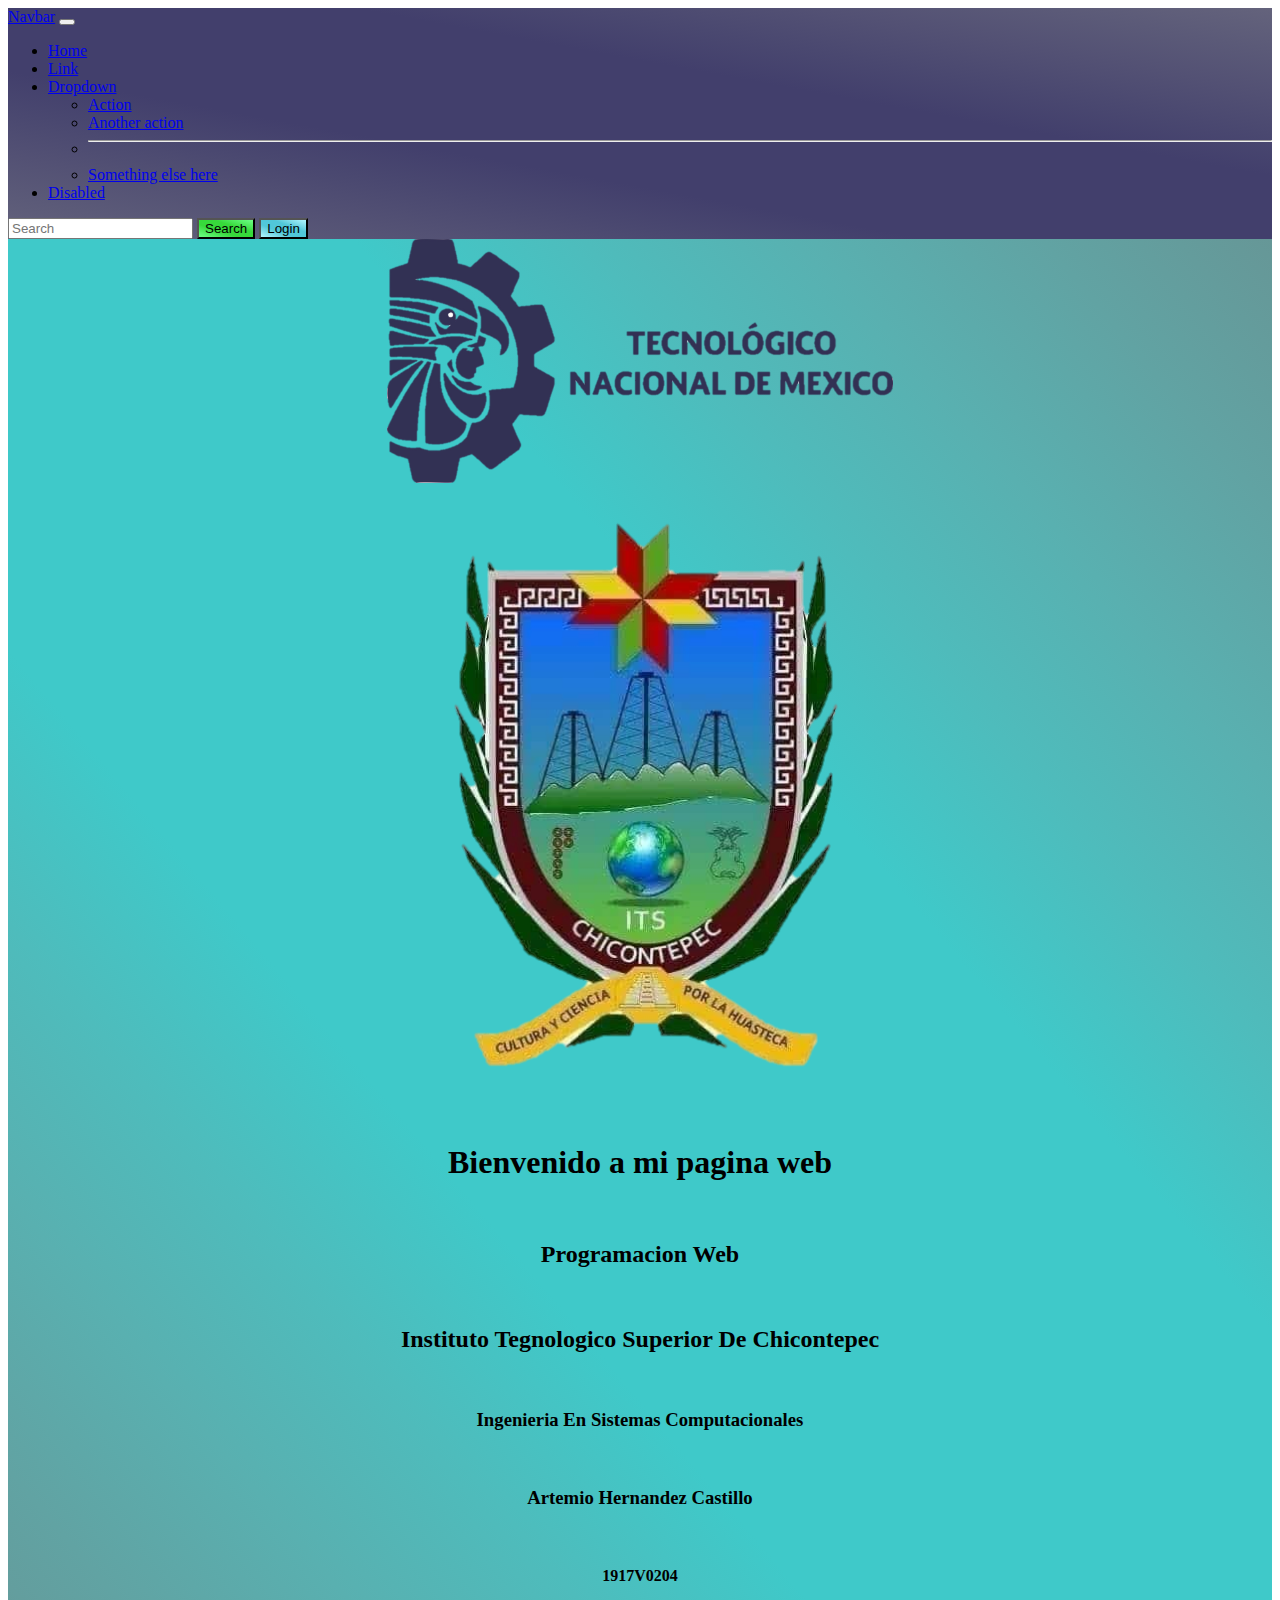
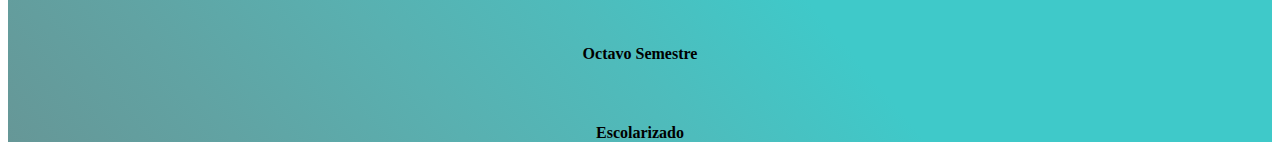
<file: index.html>
<!DOCTYPE html>
<html lang="en">
<head>
    <meta charset="UTF-8">
    <meta http-equiv="X-UA-Compatible" content="IE=edge">
    <meta name="viewport" content="width=device-width, initial-scale=1.0">
    <!-- Bootstrap CSS -->
    <link href="https://cdn.jsdelivr.net/npm/bootstrap@5.0.2/dist/css/bootstrap.min.css" rel="stylesheet" integrity="sha384-EVSTQN3/azprG1Anm3QDgpJLIm9Nao0Yz1ztcQTwFspd3yD65VohhpuuCOmLASjC" crossorigin="anonymous">
    <link href="https://fonts.googleapis.com/css?family=Nunito&display=swap" rel="stylesheet">
    <link rel="stylesheet" href="css/precentacion.css">
    <title>Precentacion</title>
</head>
<body>
 <!--inicio-->
 <nav id="Encabezado" class="navbar navbar-expand-lg navbar-light ">
    <div class="container-fluid">
      <a class="navbar-brand" href="#">Navbar</a>
      <button class="navbar-toggler" type="button" data-bs-toggle="collapse" data-bs-target="#navbarSupportedContent" aria-controls="navbarSupportedContent" aria-expanded="false" aria-label="Toggle navigation">
        <span class="navbar-toggler-icon"></span>
      </button>
      <div class="collapse navbar-collapse" id="navbarSupportedContent">
        <ul class="navbar-nav me-auto mb-2 mb-lg-0">
          <li class="nav-item">
            <a class="nav-link active" aria-current="page" href="#">Home</a>
          </li>
          <li class="nav-item">
            <a class="nav-link" href="#">Link</a>
          </li>
          <li class="nav-item dropdown">
            <a class="nav-link dropdown-toggle" href="#" id="navbarDropdown" role="button" data-bs-toggle="dropdown" aria-expanded="false">
              Dropdown
            </a>
            <ul class="dropdown-menu" aria-labelledby="navbarDropdown">
              <li><a class="dropdown-item" href="#">Action</a></li>
              <li><a class="dropdown-item" href="#">Another action</a></li>
              <li><hr class="dropdown-divider"></li>
              <li><a class="dropdown-item" href="#">Something else here</a></li>
            </ul>
          </li>
          <li class="nav-item">
            <a class="nav-link disabled" href="#" tabindex="-1" aria-disabled="true">Disabled</a>
          </li>
        </ul>
        <form class="d-flex">
          <input class="form-control me-2" type="search" placeholder="Search" aria-label="Search">
          <button class="btn btn-Search" type="submit">Search</button>   
          <a href="login.html"><input id="Inicio" class="btn btn-outline-success" type="button" value="Login"></a>
        </form>
      </div>
    </div>
  </nav>
  <!--fin-->

      <form id="Presentacion">
        <center>
            <div class="container-fluid" >
                <div class="row" >
                    <div class="col" ><img src="img/Tecnm.png" width="40%" height="40%"></div>
                    <div class="col" > </div>
                    <div class="col" ><img src="img/ITS.png" width="50%" height="50%"></div>
                </div>
                </div>
            </div>
        <h1> Bienvenido a mi pagina web </h1>
        <br>
        <h2>Programacion Web</h2>
        <br>
        <h2>Instituto Tegnologico Superior De Chicontepec</h2>
        <br>
        <h3>Ingenieria En Sistemas Computacionales</h3>
        <br>
        <h3>Artemio Hernandez Castillo</h3>
        <br>
        <h4>1917V0204</h4>
        <br>
        <h4>Octavo Semestre</h4>
        <br>
        <h4>Escolarizado</h4>
        </center>
    </form>
    
</body>
</html>
</file>
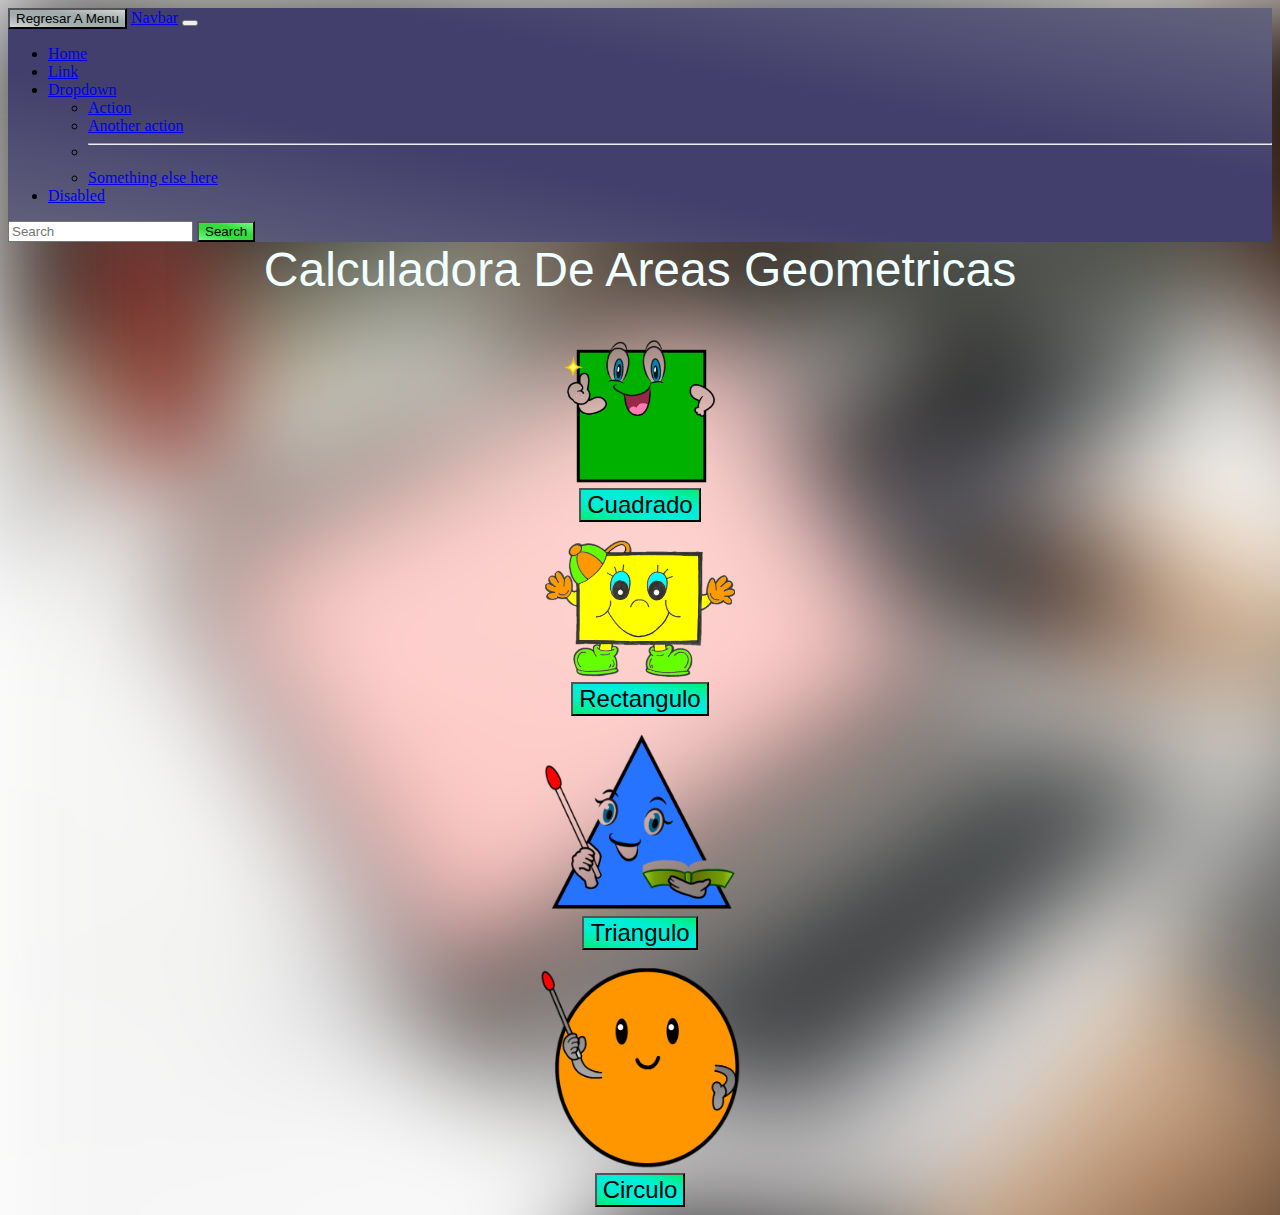
<file: Calculadora Areas.html>
<!DOCTYPE html>
<html lang="en">
<head>
    <meta charset="UTF-8">
    <meta http-equiv="X-UA-Compatible" content="IE=edge">
    <meta name="viewport" content="width=device-width, initial-scale=1.0">
    <link href="https://cdn.jsdelivr.net/npm/bootstrap@5.0.2/dist/css/bootstrap.min.css" rel="stylesheet" integrity="sha384-EVSTQN3/azprG1Anm3QDgpJLIm9Nao0Yz1ztcQTwFspd3yD65VohhpuuCOmLASjC" crossorigin="anonymous">
    <link href="https://fonts.googleapis.com/css?family=Nunito&display=swap" rel="stylesheet">
    <link rel="stylesheet" href="css/precentacion.css">
    <title>Calculadora De Areas</title>
</head>
<body background="img/fondo_difuminado_login.jpg">

     <!--inicio-->
 <nav id="Encabezado" class="navbar navbar-expand-lg navbar-light">
    <div class="container-fluid">
        <a href="login.html"><button id="Regresar" class="btn btn-Regresar" type="submit">Regresar A Menu</button></a>
        <a class="navbar-brand" href="#"></a>
        <a class="navbar-brand" href="#">Navbar</a>
      <button class="navbar-toggler" type="button" data-bs-toggle="collapse" data-bs-target="#navbarSupportedContent" aria-controls="navbarSupportedContent" aria-expanded="false" aria-label="Toggle navigation">
        <span class="navbar-toggler-icon"></span>
      </button>
      <div class="collapse navbar-collapse" id="navbarSupportedContent">
        <ul class="navbar-nav me-auto mb-2 mb-lg-0">
          <li class="nav-item">
            <a class="nav-link active" aria-current="page" href="#">Home</a>
          </li>
          <li class="nav-item">
            <a class="nav-link" href="#">Link</a>
          </li>
          <li class="nav-item dropdown">
            <a class="nav-link dropdown-toggle" href="#" id="navbarDropdown" role="button" data-bs-toggle="dropdown" aria-expanded="false">
              Dropdown
            </a>
            <ul class="dropdown-menu" aria-labelledby="navbarDropdown">
              <li><a class="dropdown-item" href="#">Action</a></li>
              <li><a class="dropdown-item" href="#">Another action</a></li>
              <li><hr class="dropdown-divider"></li>
              <li><a class="dropdown-item" href="#">Something else here</a></li>
            </ul>
          </li>
          <li class="nav-item">
            <a class="nav-link disabled" href="#" tabindex="-1" aria-disabled="true">Disabled</a>
          </li>
        </ul>
        <form class="d-flex">
          <input class="form-control me-2" type="search" placeholder="Search" aria-label="Search">
          <button class="btn btn-Search" type="submit">Search</button>   
        </form>
      </div>
    </div>
  </nav>
  <!--fin-->
   
    <center><font color= "Azure" size="8" face="Arial">Calculadora De Areas Geometricas</font></center>
            <br><br>
        
           <center><div>
            <img src="img/Cuadrado.png" width="12%" height="12%">
            <br>
            <button onclick="Cuadrado()" id="Areas" class="btn btn-Areas" type="submit"><font color= "black" size="5" face="Arial">Cuadrado</font></button>
            <br>
            <div id ="contenidoC"><font color= "black" size="6" face="Arial"></font></div>
           </div>

           <br>
           
           <div>
            <img src="img/Rectangulo.png" width="15%" height="15%">
            <br>
            <button onclick="Rectangulo()" id="Areas" class="btn btn-Areas" type="submit"><font color= "black" size="5" face="Arial">Rectangulo</font></button>
            <br>
            <div id ="contenidoR"><font color= "black" size="6" face="Arial"></font></div>
           </div>
           
           <br>
           
           <div>
            <img src="img/Triangulo.png" width="15%" height="15%">
            <br>
            <button onclick="Triangulo()" id="Areas" class="btn btn-Areas" type="submit"><font color= "black" size="5" face="Arial">Triangulo</font></button>
            <br>
            <div id ="contenidoT"><font color= "black" size="6" face="Arial"></font></div>
           </div>
           
           <br>
           
           <div>
            <img src="img/Circulo.png" width="16%" height="15%">
            <br>
            <button onclick="Circulo()" id="Areas" class="btn btn-Areas" type="submit"><font color= "black" size="5" face="Arial">Circulo</font></button>
           <br>
            <div id ="contenidoCir"><font color= "black" size="6" face="Arial"></font></div>
           </div></center>
    
    
    
    <script type="text/javascript" src="Scripts/calculadora_areas..js"></script>
</body>
</html>
</file>
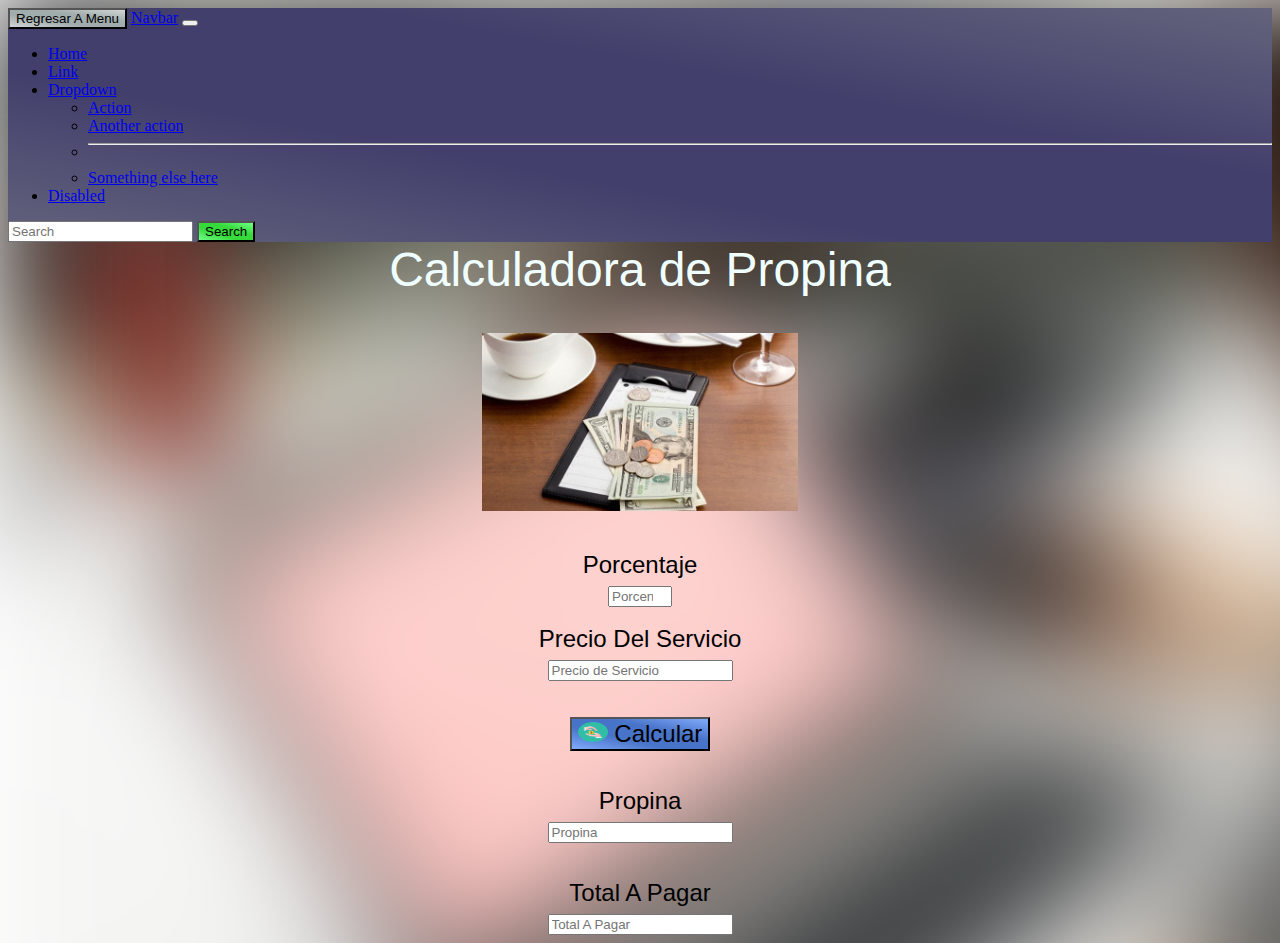
<file: CalculadoraPropinas.html>
<!DOCTYPE html>
<html lang="en">
<head>
    <meta charset="UTF-8">
    <meta http-equiv="X-UA-Compatible" content="IE=edge">
    <meta name="viewport" content="width=device-width, initial-scale=1.0">
    <link href="https://cdn.jsdelivr.net/npm/bootstrap@5.0.2/dist/css/bootstrap.min.css" rel="stylesheet" integrity="sha384-EVSTQN3/azprG1Anm3QDgpJLIm9Nao0Yz1ztcQTwFspd3yD65VohhpuuCOmLASjC" crossorigin="anonymous">
    <link href="https://fonts.googleapis.com/css?family=Nunito&display=swap" rel="stylesheet">
    <link rel="stylesheet" href="css/precentacion.css">
    <title>Calculadora de Propina</title>
</head>
<body background="img/fondo_difuminado_login.jpg">
    <!--inicio-->
 <nav id="Encabezado" class="navbar navbar-expand-lg navbar-light">
    <div class="container-fluid">
        <a href="login.html"><button id="Regresar" class="btn btn-Regresar" type="submit">Regresar A Menu</button></a>
        <a class="navbar-brand" href="#"></a>
        <a class="navbar-brand" href="#">Navbar</a>
      <button class="navbar-toggler" type="button" data-bs-toggle="collapse" data-bs-target="#navbarSupportedContent" aria-controls="navbarSupportedContent" aria-expanded="false" aria-label="Toggle navigation">
        <span class="navbar-toggler-icon"></span>
      </button>
      <div class="collapse navbar-collapse" id="navbarSupportedContent">
        <ul class="navbar-nav me-auto mb-2 mb-lg-0">
          <li class="nav-item">
            <a class="nav-link active" aria-current="page" href="#">Home</a>
          </li>
          <li class="nav-item">
            <a class="nav-link" href="#">Link</a>
          </li>
          <li class="nav-item dropdown">
            <a class="nav-link dropdown-toggle" href="#" id="navbarDropdown" role="button" data-bs-toggle="dropdown" aria-expanded="false">
              Dropdown
            </a>
            <ul class="dropdown-menu" aria-labelledby="navbarDropdown">
              <li><a class="dropdown-item" href="#">Action</a></li>
              <li><a class="dropdown-item" href="#">Another action</a></li>
              <li><hr class="dropdown-divider"></li>
              <li><a class="dropdown-item" href="#">Something else here</a></li>
            </ul>
          </li>
          <li class="nav-item">
            <a class="nav-link disabled" href="#" tabindex="-1" aria-disabled="true">Disabled</a>
          </li>
        </ul>
        <form class="d-flex">
          <input class="form-control me-2" type="search" placeholder="Search" aria-label="Search">
          <button class="btn btn-Search" type="submit">Search</button>   
        </form>
      </div>
    </div>
  </nav>
  <!--fin-->
    <center><font color= "Azure" size="8" face="Arial">Calculadora de Propina</font></center>
    <br><br>
  
    <center><img src="img/Propinas1.jpg" width="25%" height="25%"></center>
    <br><br>
    <div>
       
        
        <center>
            <font color= "black" size="5" face="Arial">Porcentaje
            <br>
            <input size="20" type="number" id="percent" min="0" max="100" placeholder="Porcentaje" required/></font>
            <br><br>  
            <font color= "black" size="5" face="Arial">Precio Del Servicio
            <br>
            <input type="number" id="num" min="0" placeholder="Precio de Servicio" required/></font></center>
  
       <br><br>
       <center><button onclick="percentage_1()" id="Propinas" class="btn btn-Areas" type="submit"><font color= "black" size="5" face="Arial"><img src="img/Propinas.png" width="30" height="20"> Calcular</font></button><br></center>
       <br><br>
  

        <center>
            <font color= "black" size="5" face="Arial" >Propina <br>
            <input type="text" id="value1" placeholder="Propina" readonly /></font></center>
        <br><br>
        <center>
            <font color= "black" size="5" face="Arial">Total A Pagar <br>
            <input type="text" id="value2" placeholder="Total A Pagar" readonly /></font></center>
    </div>
    <script type="text/javascript" src="Scripts/calcularpropinas.js"></script>
    
</body>
</html>
</file>
<file: css/precentacion.css>
#Inicio{
    background-image: linear-gradient(to right top, #b0f6ff, #9beaf5, #84deec, #6cd3e2, #51c7d9, #51c7d9, #51c7d9, #51c7d9, #6cd3e2, #84deec, #9beaf5, #b0f6ff);
}
.btn-Search{
    background-image: linear-gradient(to right top, #6dff86, #60f675, #53ed63, #46e350, #37da3b, #37da3b, #37da3b, #37da3b, #46e350, #53ed63, #60f675, #6dff86);
}

#Cal{
    background-image: linear-gradient(to right top, #7795fd, #617ff8, #4c69f3, #3852eb, #2539e2, #2539e2, #2539e2, #2539e2, #3852eb, #4c69f3, #617ff8, #7795fd);
}
#Tex{
    color: antiquewhite;
}

#IMC{
    background-image: linear-gradient(to right top, #986bee, #8b5ce9, #7e4ce4, #703bdf, #6129da, #6129da, #6129da, #6129da, #703bdf, #7e4ce4, #8b5ce9, #986bee);
}

#Encabezado{
    background-image: linear-gradient(to right top, #64637c, #5b5a78, #535174, #4a4870, #423f6c, #423f6c, #423f6c, #423f6c, #4a4870, #535174, #5b5a78, #64637c);
}
#Regresar{
    background-image: linear-gradient(to right top, #d3d6d6, #c6cbcb, #bac1c1, #adb6b6, #a1acac, #a1acac, #a1acac, #a1acac, #adb6b6, #bac1c1, #c6cbcb, #d3d6d6);
}
#Presentacion{
    background-image: linear-gradient(to right top, #669797, #61a3a3, #59b0b0, #4ebcbc, #3fc9c9, #3fc9c9, #3fc9c9, #3fc9c9, #4ebcbc, #59b0b0, #61a3a3, #669797);
    
}

#Areas{
    background-image: linear-gradient(to right top, #06ec6a, #00ee8d, #00efab, #00efc4, #00eed8, #00eed8, #00eed8, #00eed8, #00efc4, #00efab, #00ee8d, #06ec6a);
}

#Propinas{
    background-image: linear-gradient(to right top, #81acfb, #739dee, #648fe2, #5681d5, #4773c9, #4773c9, #4773c9, #4773c9, #5681d5, #648fe2, #739dee, #81acfb);
}
</file>
